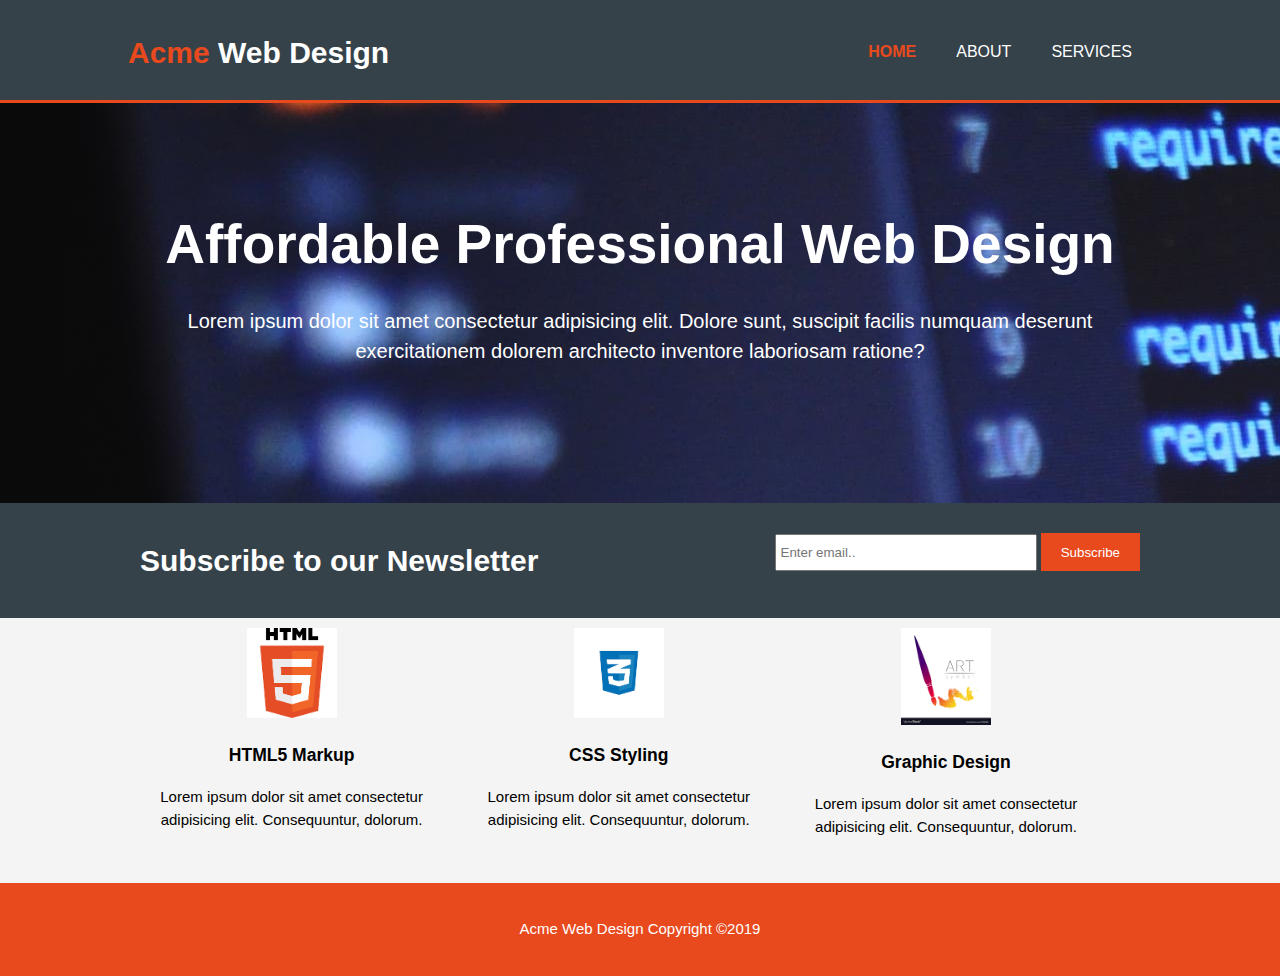
<file: index.html>
<!DOCTYPE html>
<html>
    <head>
        <meta charset="utf-8">
        <meta name="viewport" content="width=device-width">
        <meta name="description" content="Affordable & proffessional web design">
        <meta name="keywords" content="web design, affordable web design, professional web design">
        <title>Acme Web Design | Welcome</title> 
        <link rel="stylesheet" href="./css/style.css">
    </head>
    <body>  
        <header>
            <div class="container">
                <div id="branding">
                    <h1><span class="highlight">Acme</span> Web Design</h1>
                </div>
                <nav>
                    <ul>
                        <li class="current"><a href="index.html">Home</a></li>
                        <li><a href="about.html">About</a></li>
                        <li><a href="services.html">Services</a></li>
                    </ul>
                </nav>
            </div>
        </header> 
        <section id="showcase">
            <div class="container">
                <h1>Affordable Professional Web Design</h1>
                <p>Lorem ipsum dolor sit amet consectetur adipisicing elit. Dolore sunt, suscipit facilis numquam deserunt exercitationem dolorem architecto inventore laboriosam ratione?</p>
            </div>
        </section>
        <section id="newsletter">
            <div class="container">
                <h1>Subscribe to our Newsletter</h1>
                <form >
                    <input type="email" placeholder="Enter email..">
                    <button type="submit" class="button_1">Subscribe</button>
                </form>
            </div>
        </section>
        <section id="boxes">
            <div class="container">
                <div class="box">
                    <img src="./img/logo_html.png">
                    <h3>HTML5 Markup</h3>
                    <p>Lorem ipsum dolor sit amet consectetur adipisicing elit. Consequuntur, dolorum.</p>
                </div>
                <div class="box">
                    <img src="./img/logo_css.png">
                    <h3>CSS Styling</h3>
                    <p>Lorem ipsum dolor sit amet consectetur adipisicing elit. Consequuntur, dolorum.</p>
                </div>
                <div class="box">
                    <img src="./img/logo_brush.png">
                    <h3>Graphic Design</h3>
                    <p>Lorem ipsum dolor sit amet consectetur adipisicing elit. Consequuntur, dolorum.</p>
                </div>
            </div>
        </section>
        <footer>
            <p>Acme Web Design Copyright &copy;2019</p>
        </footer>
    </body>
</html>
</file>
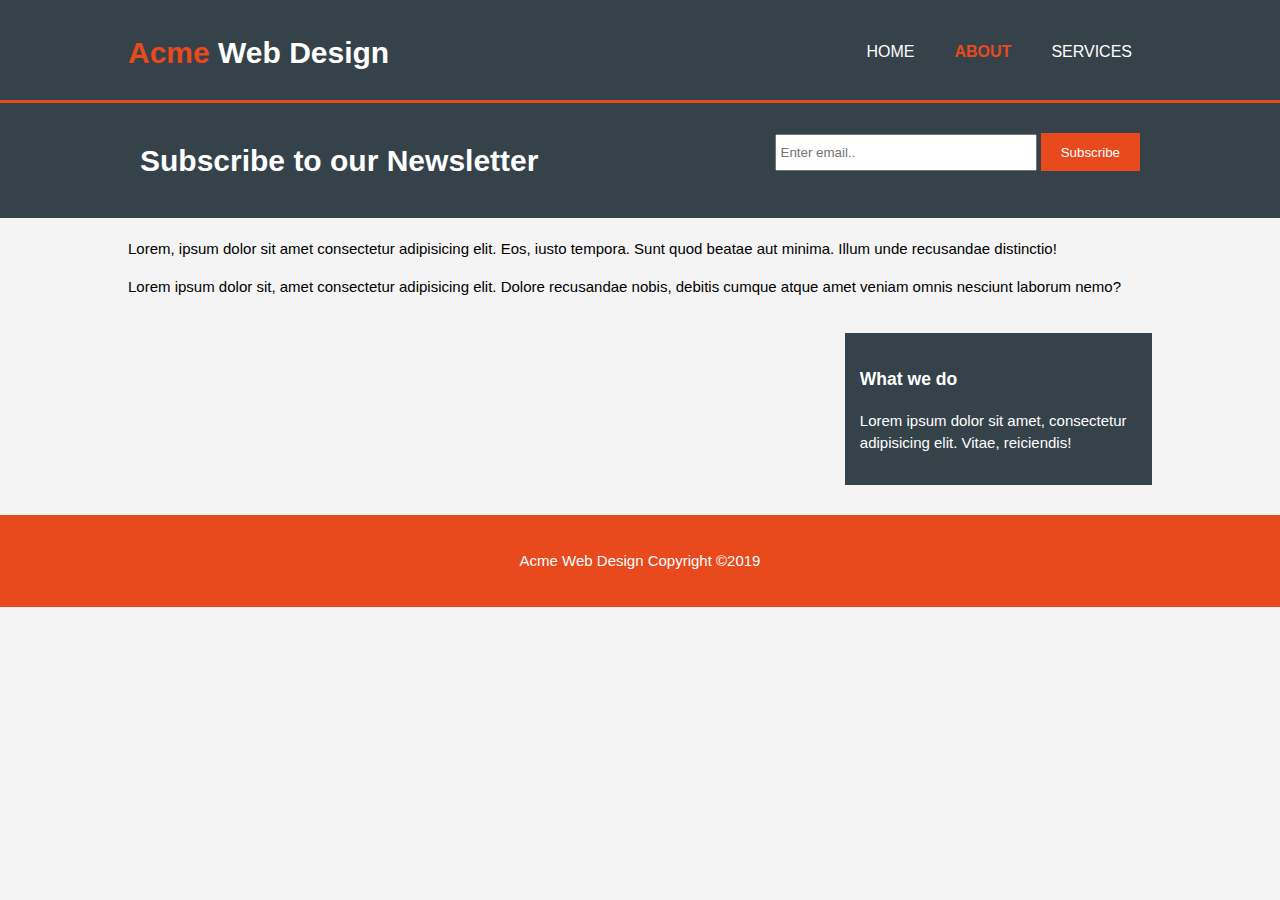
<file: about.html>
<!DOCTYPE html>
<html>
    <head>
        <meta charset="utf-8">
        <meta name="viewport" content="width=device-width">
        <meta name="description" content="Affordable & proffessional web design">
        <meta name="keywords" content="web design, affordable web design, professional web design">
        <title>Acme Web Design | About</title> 
        <link rel="stylesheet" href="./css/style.css">
    </head>
    <body>  
        <header>
            <div class="container">
                <div id="branding">
                    <h1><span class="highlight">Acme</span> Web Design</h1>
                </div>
                <nav>
                    <ul>
                        <li><a href="index.html">Home</a></li>
                        <li class="current"><a href="about.html">About</a></li>
                        <li><a href="services.html">Services</a></li>
                    </ul>
                </nav>
            </div>
        </header> 
        
        <section id="newsletter">
            <div class="container">
                <h1>Subscribe to our Newsletter</h1>
                <form >
                    <input type="email" placeholder="Enter email..">
                    <button type="submit" class="button_1">Subscribe</button>
                </form>
            </div>
        </section>
        <section id="main">
            <div class="container">
               <article id="main-col">
                 <h1 class="page-title"About us></h1>
                 <p>Lorem, ipsum dolor sit amet consectetur adipisicing elit. Eos, iusto tempora. Sunt quod beatae aut minima. Illum unde recusandae distinctio!</p>
                 <p>Lorem ipsum dolor sit, amet consectetur adipisicing elit. Dolore recusandae nobis, debitis cumque atque amet veniam omnis nesciunt laborum nemo?</p>
               </article>
               <aside id="sidebar">
                   <div class="dark">
                   <h3>What we do</h3>
                   <p>Lorem ipsum dolor sit amet, consectetur adipisicing elit. Vitae, reiciendis!</p>
                   </div>
               </aside>
            </div>
        </section>
        <footer>
            <p>Acme Web Design Copyright &copy;2019</p>
        </footer>
    </body>
</html>
</file>
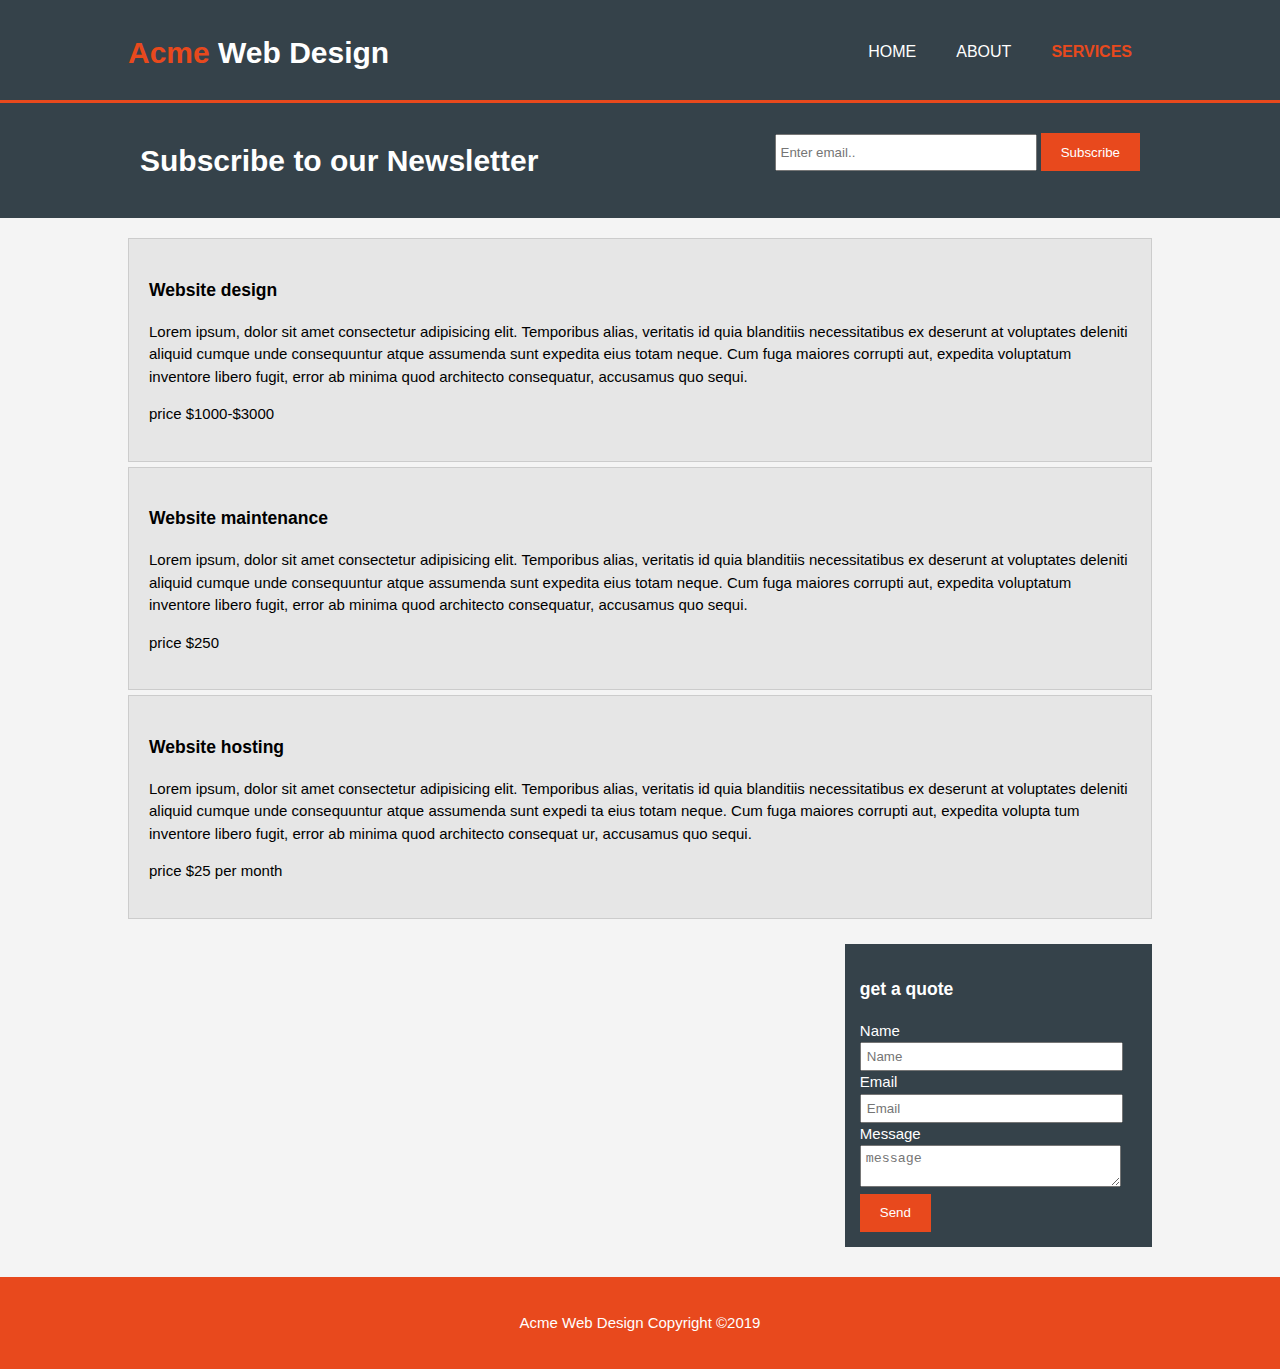
<file: services.html>
<!DOCTYPE html>
<html>
    <head>
        <meta charset="utf-8">
        <meta name="viewport" content="width=device-width">
        <meta name="description" content="Affordable & proffessional web design">
        <meta name="keywords" content="web design, affordable web design, professional web design">
        <title>Acme Web Design | Services</title> 
        <link rel="stylesheet" href="./css/style.css">
    </head>
    <body>  
        <header>
            <div class="container">
                <div id="branding">
                    <h1><span class="highlight">Acme</span> Web Design</h1>
                </div>
                <nav>
                    <ul>
                        <li><a href="index.html">Home</a></li>
                        <li><a href="about.html">About</a></li>
                        <li class="current"><a href="services.html">Services</a></li>
                    </ul>
                </nav>
            </div>
        </header> 
        
        <section id="newsletter">
            <div class="container">
                <h1>Subscribe to our Newsletter</h1>
                <form >
                    <input type="email" placeholder="Enter email..">
                    <button type="submit" class="button_1">Subscribe</button>
                </form>
            </div>
        </section>
        <section id="main">
            <div class="container">
               <article id="main-col">
                 <h1 class="page-title"Services></h1>
                <ul id="services">
                    <li>
                        <h3>Website design</h3>
                        <p>Lorem ipsum, dolor sit amet consectetur adipisicing elit. Temporibus alias, 
                            veritatis id quia blanditiis necessitatibus ex deserunt at voluptates deleniti
                             aliquid cumque unde consequuntur atque assumenda sunt expedita eius totam neque. 
                             Cum fuga maiores corrupti aut, expedita voluptatum inventore libero fugit, error
                              ab minima quod architecto consequatur, accusamus quo sequi.</p>
                        <p>price $1000-$3000</p>
                    </li>
                    <li>
                            <h3>Website maintenance</h3>
                            <p>Lorem ipsum, dolor sit amet consectetur adipisicing elit. Temporibus alias, 
                                veritatis id quia blanditiis necessitatibus ex deserunt at voluptates deleniti
                                 aliquid cumque unde consequuntur atque assumenda sunt expedita eius totam 
                                 neque. Cum fuga maiores corrupti aut, expedita voluptatum inventore libero
                                  fugit, error ab minima quod architecto consequatur, accusamus quo sequi.</p>
                            <p>price $250</p>
                        </li>
                        <li>
                                <h3>Website hosting</h3>
                                <p>Lorem ipsum, dolor sit amet consectetur adipisicing elit. Temporibus alias,
                                     veritatis id quia blanditiis necessitatibus ex deserunt at voluptates
                                      deleniti aliquid cumque unde consequuntur atque assumenda sunt expedi
                                      ta eius totam neque. Cum fuga maiores corrupti aut, expedita volupta
                                      tum inventore libero fugit, error ab minima quod architecto consequat
                                      ur, accusamus quo sequi.</p>
                                <p>price $25 per month</p>
                            </li>   
                    
                </ul>
               </article>
               <aside id="sidebar">
                   <div class="dark">
                   <h3>get a quote</h3>
                    <form class="quote">
                        <div>
                            <label>Name</label><br>
                            <input type="text" placeholder="Name">
                        </div>
                        <div>
                            <label>Email</label><br>
                            <input type="email" placeholder="Email">
                        </div>
                        <div>
                            <label>Message</label>
                             <textarea placeholder="message"></textarea>
                        </div>
                        <button class="button_1" type="submit">Send</button>
                    </form>
                   </div>
               </aside>
            </div>
        </section>
        <footer>
            <p>Acme Web Design Copyright &copy;2019</p>
        </footer>
    </body>
</html>
</file>
<file: css/style.css>
body{
    font: 15px/1.5 Arial, Helvetica, sans-serif;
    padding: 0;
    margin: 0;
    background-color: #f4f4f4;
}

.container{
    width: 80%;
    margin: auto;
    overflow: hidden;
}

ul{
    margin: 0;
    padding: 0;
}

.button_1{
    height: 38px;
    background: #e8491d;
    border: 0;
    padding-left: 20px;
    padding-right: 20px;
    color: #ffffff;
}

.dark{
    padding: 15px;
    background: #35424a;
    color: #ffffff;
    margin-top: 10px;
    margin-bottom: 10px;
}

header{
    background: #35424a;
    color: #ffffff;
    padding-top: 30px;
    min-height: 70px;
    border-bottom: #e8491d 3px solid;
}

header a{
    color: #ffffff;
    text-decoration: none;
    text-transform: uppercase;
    font-size: 16px;
}

header ul{
    margin: 0;
    padding: 0;
}

header li{
    float: left;
    display: inline;
    padding: 0 20px 0 20px;
}

header #branding{
    float: left;
}
header #branding h1{
    margin: 0;
}
header nav{
    float: right;
    margin-top: 10px;
}
header .highlight, header .current a{
    color: #e8491d;
    font-weight: bold;
}
header a:hover{
    color: #cccccc;
    font-weight: bold;
}


/*showcase*/
#showcase{
    min-height: 400px;
    background:url('../img/showcase.jpg') no-repeat 0 -400px;
    text-align: center;
    color: #ffffff;
}

#showcase h1{
    margin-top: 100px;
    font-size: 55px;
    margin-bottom: 10px;
}

#showcase p{
    font-size: 20px;
}

#newsletter{
    padding: 15px;
    color: #ffffff;
    background: #35424a;
}

#newsletter h1{
    float: left;

}

#newsletter form{
    float: right;
    margin-top: 15px;
}

#newsletter input[type="email"]{
    padding: 4px;
    height: 25px;
    width: 250px;
}

/*boxes*/
#boxes .box{
    float: left;
    text-align: center;
    width: 30%;
    padding: 10px;
}
#boxes .box img{
    width: 90px;
}

aside#sidebar{
    float: right;
    width: 30%;
    margin-top: 10px;
}

aside#sidebar .quote input, aside#sidebar .quote textarea{
    width: 90%;
    padding: 5px;
}
aside#main-col{
    float: left;
    width: 65%;
}

ul#services li{
    list-style: none;
    padding: 20px;
    border: #cccccc solid 1px;
    margin-bottom: 5px;
    background: #e6e6e6
}


footer{
    padding: 20px;
    margin-top: 20px;
    color: #ffffff;
    background-color: #e8491d;
    text-align: center;
}


@media(max-width: 768px){
    header #branding,
    header nav,
    header nav li,
    #newsletter h1,
    #newsletter form,
    #boxes .box,
    article#main-col,
    aside#sidebar{
        float: none;
        text-align: center;
        width: 100%;
    }

    header{
        padding-bottom: 20px;
    }

    #showcase h1{
        margin-top: 40px;
    }
    #newsletter button, .quote button{
        display: block;
        width: 100%;
    }

    #newsletter form input[type="email"], .quote textarea{
        width: 100%;
        margin-bottom: 5px;
    }
}
</file>
